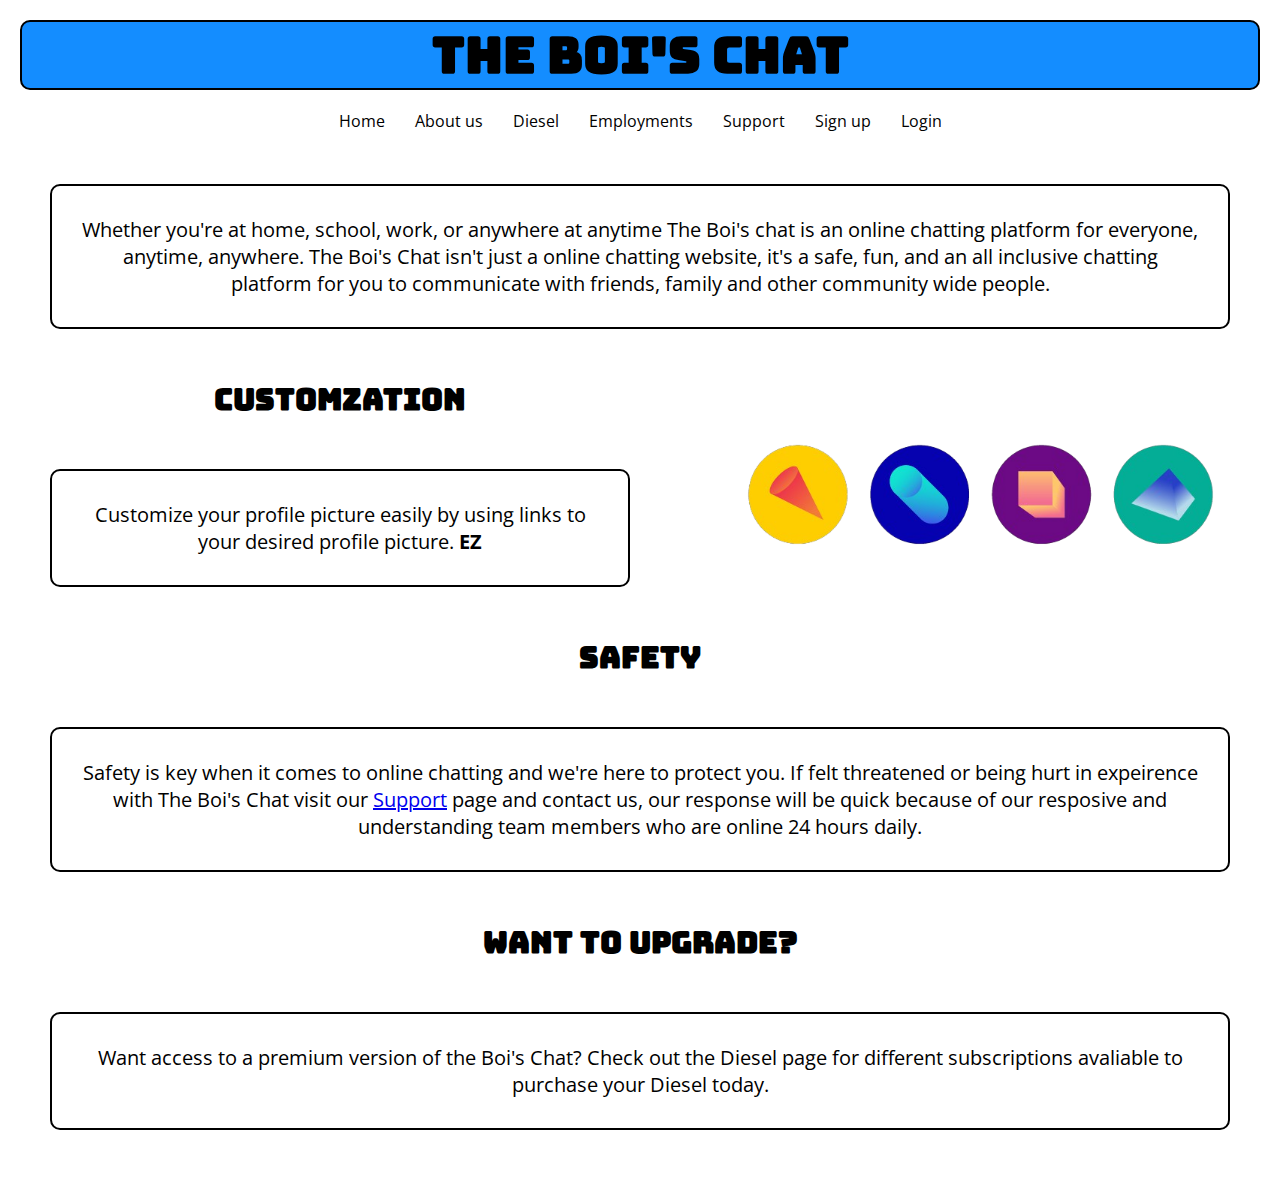
<file: Home/index.html>
<!DOCTYPE html>
<html>
    <head>
        <title>The Boi's Chat</title>    
        <link rel="stylesheet" href="style.css">
        <link rel = "icon" href = "/favicon.png">
    </head>
    <body>
        <h1>The Boi's Chat</h1>
        <nav>
            <a href="/Home">Home</a>
            <a href="/About">About us</a>
            <a href="/Diesel">Diesel</a>
            <a href="/Employments">Employments</a>
            <a href="/Support">Support</a>
            <a href="https://thebois.mutantrabbit767.repl.co/signup/">Sign up</a>
            <a href="https://thebois.mutantrabbit767.repl.co/login/">Login</a>
        </nav>
            <p style="text-align: center;">
                Whether you're at home, school, work, or anywhere at anytime The Boi's chat is an online  chatting platform for everyone, anytime, anywhere. The Boi's Chat isn't just a online chatting website, it's a safe, fun, and an all inclusive chatting platform for you to communicate with friends, family and other community wide people.
            </p>
        <div class="logo-section">
            <div>
                <h2>Customzation</h2>
                <p style="text-align: center;">
                    Customize your profile picture easily by using links to your desired profile picture. <b>EZ</b>
                </p>
            </div>
            <img src="Deafault pfp.png" alt="Image">
        </div>
        <div class="safety">
            <div>
                <h3>Safety</h3>
                <p style="text-align: center;">
                    Safety is key when it comes to online chatting and we're here to protect you. If felt threatened or being hurt in expeirence with The Boi's Chat visit our <a href="/Support">Support</a> page and contact us, our response will be quick because of our resposive and understanding team members who are online 24 hours daily.
                </p>
            </div>
        </div>
        <div class="Diesel">
            <div>
                <h4>Want to upgrade?</h4>
                <p style="text-align: center;">
                    Want access to a premium version of the Boi's Chat? Check out the Diesel page for different subscriptions avaliable to purchase your Diesel today.
                </p>
            </div>
        </div>
    </body>
</html>
</file>
<file: Home/style.css>
@import url('https://fonts.googleapis.com/css2?family=Bungee&display=swap');
@import url('https://fonts.googleapis.com/css2?family=Open+Sans&display=swap');

* {
    padding: 0;
    margin: 0;
    box-sizing: border-box;
    font-family: 'Open Sans', sans-serif;
}


h1 {
    font-family: 'Bungee', cursive;
    text-align: center;
    color: black;
    background-color: rgb(20, 141, 255);
    margin-bottom: 20px;
    font-size: 50px;
    margin: 20px;
    border: 2px solid black;
    border-radius: 10px;
}

h2 {
    font-size: 30px;
    font-family: 'Bungee', cursive;
    text-align: center;
    color: black;
}

h3 {
    font-size: 30px;
    font-family: 'Bungee', cursive;
    text-align: center;
    color: black;
}

h4 {
    font-size: 30px;
    font-family: 'Bungee', cursive;
    text-align: center;
    color: black;
}

h5 {
    font-size: 30px;
    font-family: 'Bungee', cursive;
    text-align: center;
    color: black;
    margin-top: 20px;
}

h6 {
    font-family: 'Bungee', cursive;
    text-align: center;
    color: black;
    background-color: rgb(20, 141, 255);
    margin-bottom: 20px;
    font-size: 30px;
    margin: 10px;
    border: 2px solid black;
    border-radius: 10px;
}


#message {
    margin: 50px 50px;
    display: flex;
    width: 400px;
    align-items: center;
    border: 3px solid black;
}

.menu-box {
    background-color: lightblue;
    width: 100%;
    height: auto;
    margin-bottom: 20px;
}

.subscription-plans > div {
    position: relative;
}

.rl-crncy {
    font-size: 20px;
    border: 2px solid black;
    background-color: rgb(20, 141, 255);
    border-radius: 10px;
    margin: 20px;
}

.safety {
    display: flex;
}

.safety > div {
    display: flex;
    flex-direction: column;
    align-items: center;
    justify-content: center;
}

.logo-section {
    display: flex;   
}

.logo-section > div {
    display: flex;
    flex-direction: column;
    align-items: center;
    justify-content: center;
}

img {
    padding-top: 50px;
    padding-bottom: 50px;
    width: 600px;
    height: 100%
}

p {
    padding: 30px;
    margin: 50px;
    font-size: 20px;
    border:2px solid black;
    border-radius: 10px;
}

nav {
    width: 100%;
    display: flex;
    justify-content: center;
}

nav > a:visited, nav > a:link {    
    margin: 0 15px;    
    text-decoration: none;
    color: black;
    border-bottom: 2px solid transparent;
}


nav > a:active, nav > a:hover {    
    margin: 0 15px;    
    color: rgb(20, 141, 255);
    border-bottom: 2px solid rgb(20, 141, 255);
    transition: color 1s, border-bottom 1s;
}

.subscription-plans {
    display: flex;
}


.options{
    height: 300px;
    margin: 40px 10px 0px;
    font-size: 20px;
    border:2px solid black;
    border-radius: 10px;
    background-color:rgb(20, 141, 255);
    width: 100%;
}


.options > a:visited, .options > a:link {
    position: absolute;
    bottom: 10px;
    text-align: center;
    width: 70%;
    left: 15%;
    text-decoration: none;
    border-radius: 20px;
    color: black;
    background-color: lightskyblue;
    height: 27px;
    transition: background;
    transition-duration: .7s;
}
.options > a:active, .options > a:hover {
    color: purple;
    background-color: black;
}


.options > p {
    border: 0;
    padding: 10 20 40;
    margin: 0;
}

.message{
    width: 100%;
}

@media (max-width: 1000px){

    .logo-section > p {
        margin: 0;
    }
    img {
        width: 80%;
    }
    .logo-section {
      flex-direction: column;
      align-items: center;
      
  }
}

@media (max-width: 1000px){

    #message > p {
        margin: 0;
    }
    .message {
        width: 80%;
    }
    #message {
      flex-direction: column;
      align-items: center;
  }
}


@media (max-width: 1000px){

    .safety > p {
        margin: 0;
    }
    img {
        width: 80%;
    }
    .safety {
      flex-direction: column;
      align-items: center;
    }
    .subscription-plans {
        flex-direction: column;
        align-items: center;
    }
}
</file>
